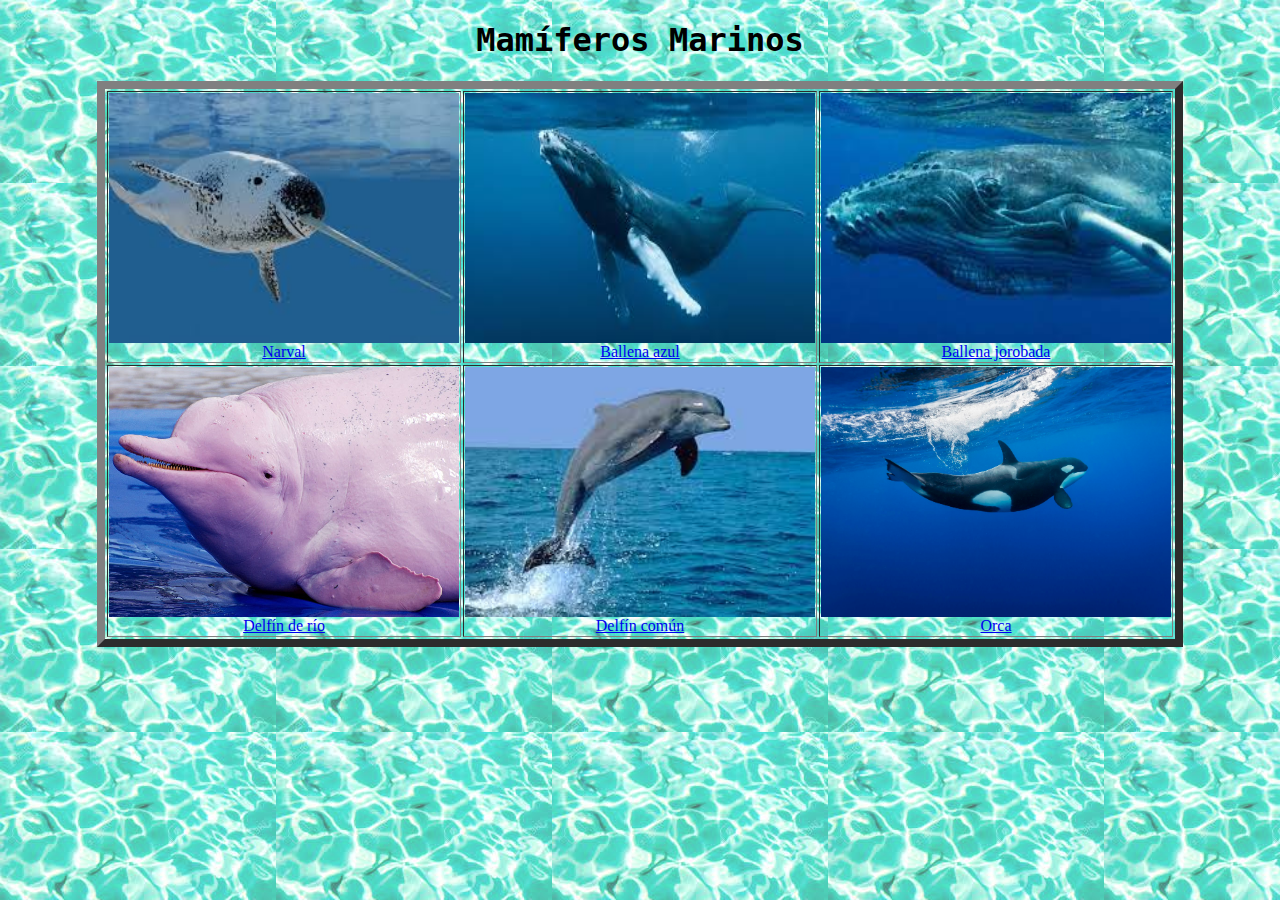
<file: index.html>
<!DOCTYPE html>
<html>
	
	<head>
		
		<title>


		Mamiferos Marinos	

		
		</title>
		<h1>Mamíferos Marinos</h1>
		
	</head>
	<style>
	body {
 		
  		background-color: #fff;
		}	



	body::before {
  		background-image: url("figuras/fondo.jpg");
  		content: "";
  		opacity: 0.7;
  		position: absolute;
  		top: 0;
  		bottom: 0;
  		right: 0;
  		left: 0;
  		z-index: -1;   
		}
	.center{

		margin-left: auto;
		margin-right: auto;
		}


/*Le damos formato a los encabezados H1*/
	h1 {
  	font-weight: bold;
  	text-align: center;  
  	font-family: Monaco, "Bitstream Vera Sans Mono", "Lucida Console", Terminal, monospace;
  	color: #000000;
  
	}

	h2 {


	}

	p, ul {
  	font-weight: bold;  
  	font-family: Monaco, "Bitstream Vera Sans Mono", "Lucida Console", Terminal, monospace;
  	color: #fff;
  
	}
/*Le damos formato a los pies de imagen*/
	figcaption {

  	text-align: center;
	}


/*Le damos formato a las imágenes*/
	img {
  
  	display: block;
  	width: 350px;
  	height: 250px;

	}

	</style>

	<body>
	
	<table border = '8' class='center'>
		<tr>
			<td>
			<a href = 'html/narval.html'><img src = 'figuras/narval.jpg' alt = 'Narval' style = 'width:350px;height:250px;'><figcaption style = 'text-align:center'>Narval   
 			</figcaption>
			</a>
			</td> 
			
			<td>
			<a href = 'html/ballenaazul.html'><img src = 'figuras/ballenaazul.jpg' alt = 'Ballena_azul' style = 'width:350px;height:250px;'>
			<figcaption style = 'text-align:center'>Ballena azul  
 			</figcaption>
			</a>
			</td>
			
			<td>
			<a href = 'html/ballenajorobada.html'><img src = 'figuras/ballenajorobada.jpg' alt = 'ballena_jorobada' style = 'width:350px;height:250px;'>
			<figcaption style = 'text-align:center'>Ballena jorobada 
 			</figcaption>
			</a>
			</td>
			
		</tr>

		<tr>
			<td>
			<a href = 'html/delfinderio.html'><img src = 'figuras/delfinderio.jpg' alt = 'Delfin_de_rio' style = 'width:350px;height:250px;'>
			<figcaption style = 'text-align:center'>Delfín de río   
 			</figcaption>
			</a>
			</td> 
			
			<td>
			<a href = 'html/delfincomun.html'><img src = 'figuras/delfin.jpg' alt = 'Delfin_comun' style = 'width:350px;height:250px;'>
			<figcaption style = 'text-align:center'>Delfín común 
 			</figcaption>
			</a>
			</td>
			
			<td>
			<a href = 'html/orca.html'><img src = 'figuras/orca.jpg' alt = 'Orca' style = 'width:350px;height:250px;'>
			<figcaption style = 'text-align:center'>Orca
 			</figcaption>
			</a>
			</td>
		
		</tr>

	</table>


</html>
</file>
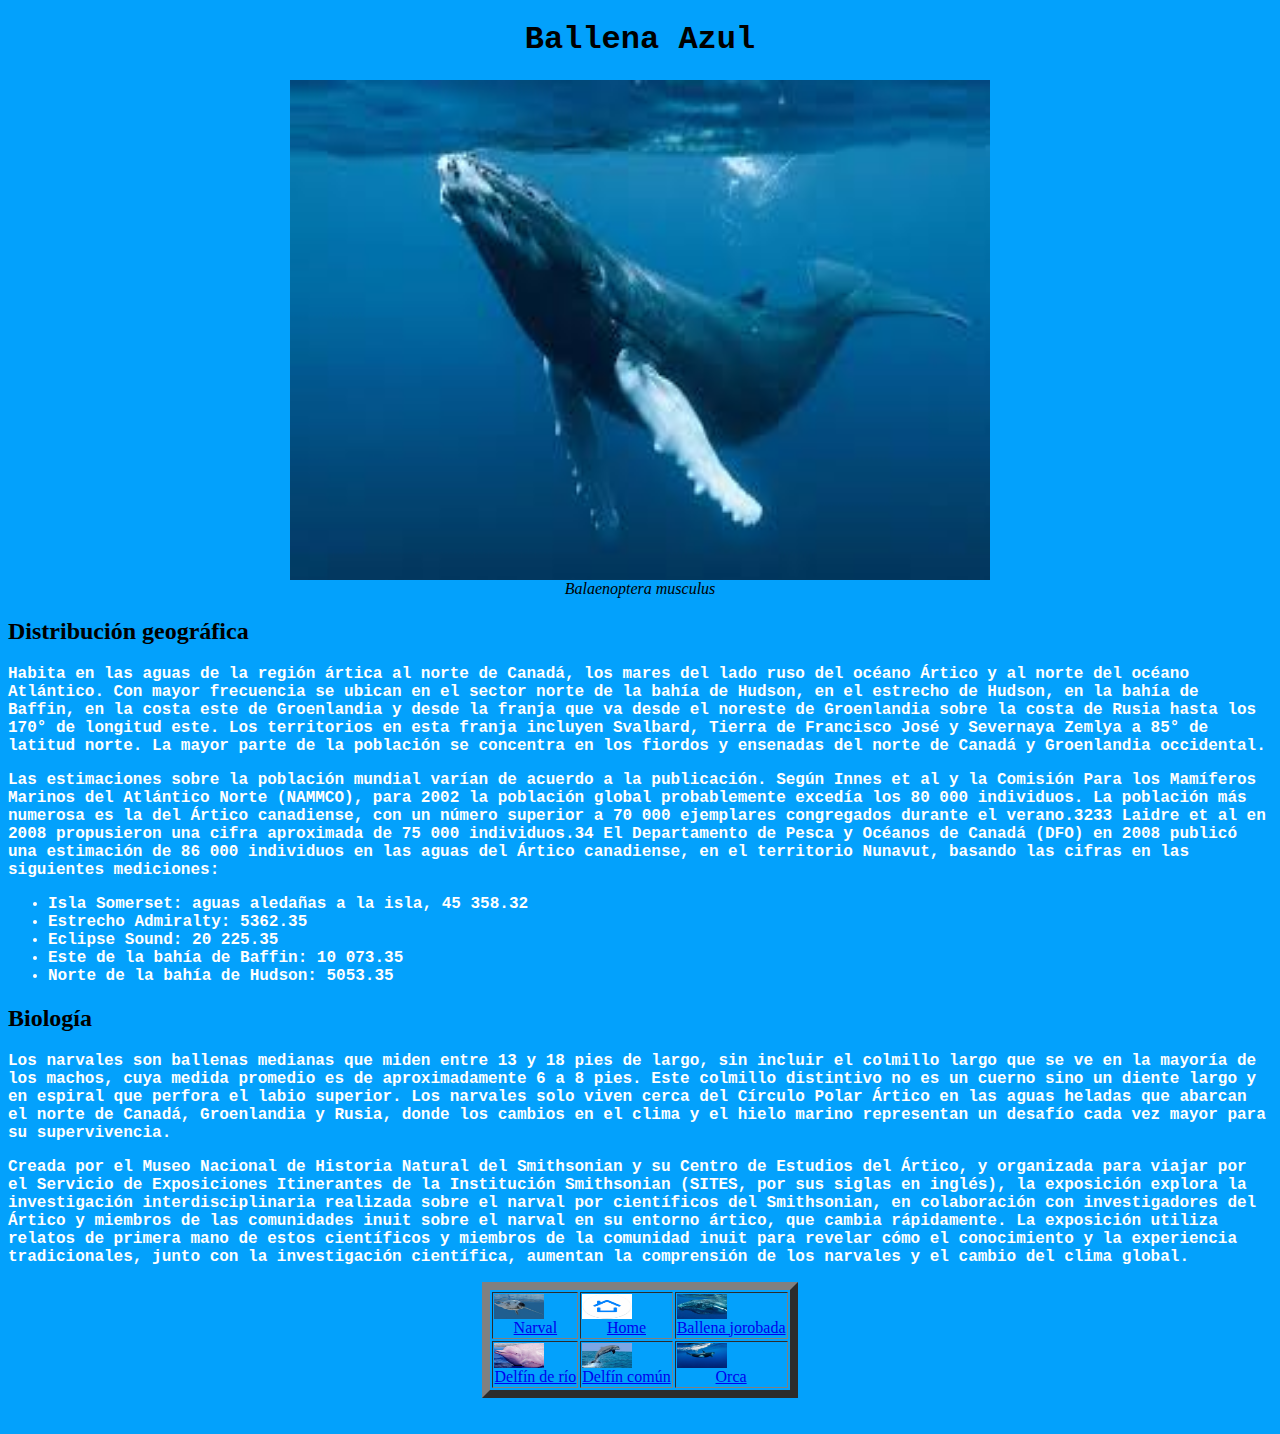
<file: html/ballenaazul.html>
<!DOCTYPE html>
<html>
	
	<head>
		
		<title>
		
		JUan
		
		</title>

		<meta charset = "utf-8">
		<link rel='stylesheet' type= 'text/css' href='../css/estilos.css' media= 'screen'>
	</head>
	<h1>Ballena Azul</h1>
	<img src = '../figuras/ballenaazul.jpg' alt = 'BallenaAzul' style = 'width:700px;height:500px;' class='center'><figcaption><i> Balaenoptera musculus</i></figcaption>

	<body>
		

		

		<h2> Distribución geográfica</h2>
		<p>Habita en las aguas de la región ártica al norte de Canadá, los mares del lado ruso del océano Ártico y al norte del océano Atlántico. Con mayor frecuencia se ubican 			en el sector norte de la bahía de Hudson, en el estrecho de Hudson, en la bahía de Baffin, en la costa este de Groenlandia y desde la franja que va desde el noreste de 		Groenlandia sobre la costa de Rusia hasta los 170° de longitud este. Los territorios en esta franja incluyen Svalbard, Tierra de Francisco José y Severnaya Zemlya a 85° 			de latitud norte. La mayor parte de la población se concentra en los fiordos y ensenadas del norte de Canadá y Groenlandia occidental.</p>
		<p>Las estimaciones sobre la población mundial varían de acuerdo a la publicación. Según Innes et al y la Comisión Para los Mamíferos Marinos del Atlántico Norte 			(NAMMCO), para 2002 la población global probablemente excedía los 80 000 individuos. La población más numerosa es la del Ártico canadiense, con un número superior a 70 		000 ejemplares congregados durante el verano.32​33​ Laidre et al en 2008 propusieron una cifra aproximada de 75 000 individuos.34​ El Departamento de Pesca y Océanos de 			Canadá (DFO) en 2008 publicó una estimación de 86 000 individuos en las aguas del Ártico canadiense, en el territorio Nunavut, basando las cifras en las siguientes 			mediciones:
		<ul>
		<li>Isla Somerset: aguas aledañas a la isla, 45 358.32​</li>
		<li>Estrecho Admiralty: 5362.35​</li>
		<li>Eclipse Sound: 20 225.35​</li>
		<li>Este de la bahía de Baffin: 10 073.35​</li>
		<li>Norte de la bahía de Hudson: 5053.35​</li>
		
		</ul>
	
		</p>
			


		<h2> Biología</h2>

		<p>Los narvales son ballenas medianas que miden entre 13 y 18 pies de largo, sin incluir el colmillo largo que se ve en la mayoría de los machos, cuya medida promedio es 			de aproximadamente 6 a 8 pies. Este colmillo distintivo no es un cuerno sino un diente largo y en espiral que perfora el labio superior. Los narvales solo viven cerca 			del Círculo Polar Ártico en las aguas heladas que abarcan el norte de Canadá, Groenlandia y Rusia, donde los cambios en el clima y el hielo marino representan un desafío 			cada vez mayor para su supervivencia.	
		</p>
		<p>Creada por el Museo Nacional de Historia Natural del Smithsonian y su Centro de Estudios del Ártico, y organizada para viajar por el Servicio de Exposiciones 			Itinerantes de la Institución Smithsonian (SITES, por sus siglas en inglés), la exposición explora la investigación interdisciplinaria realizada sobre el narval por 			científicos del Smithsonian, en colaboración con investigadores del Ártico y miembros de las comunidades inuit sobre el narval en su entorno ártico, que cambia 		rápidamente. La exposición utiliza relatos de primera mano de estos científicos y miembros de la comunidad inuit para revelar cómo el conocimiento y la experiencia 			tradicionales, junto con la investigación científica, aumentan la comprensión de los narvales y el cambio del clima global.
		</p>

		
	<table border = '8' class='center'>
		<tr>
			<td>
			<a href = 'narval.html'><img src = '../figuras/narval.jpg' alt = 'Home' ><figcaption >Narval  
 			</figcaption>
			</a>
			</td> 
			
			<td>
			<a href = '../index.html'><img src = '../figuras/home.png' alt = 'Home' ><figcaption >Home  
 			</figcaption>
			</a>
			</td>
			
			<td>
			<a href = 'ballenajorobada.html'><img src = '../figuras/ballenajorobada.jpg' alt = 'ballena_jorobada' >
			<figcaption >Ballena jorobada 
 			</figcaption>
			</a>
			</td>
			
		</tr>

		<tr>
			<td>
			<a href = 'delfinderio.html'><img src = '../figuras/delfinderio.jpg' alt = 'Delfin_de_rio'>
			<figcaption >Delfín de río   
 			</figcaption>
			</a>
			</td> 
			
			<td>
			<a href = 'delfincomun.html'><img src = '../figuras/delfin.jpg' alt = 'Delfincomun' >
			<figcaption >Delfín común 
 			</figcaption>
			</a>
			</td>
			
			<td>
			<a href = 'orca.html'><img src = '../figuras/orca.jpg' alt = 'Orca' >
			<figcaption >Orca
 			</figcaption>
			</a>
			</td>
		
		</tr>

	</table>

	





	</body>
</html>
</file>
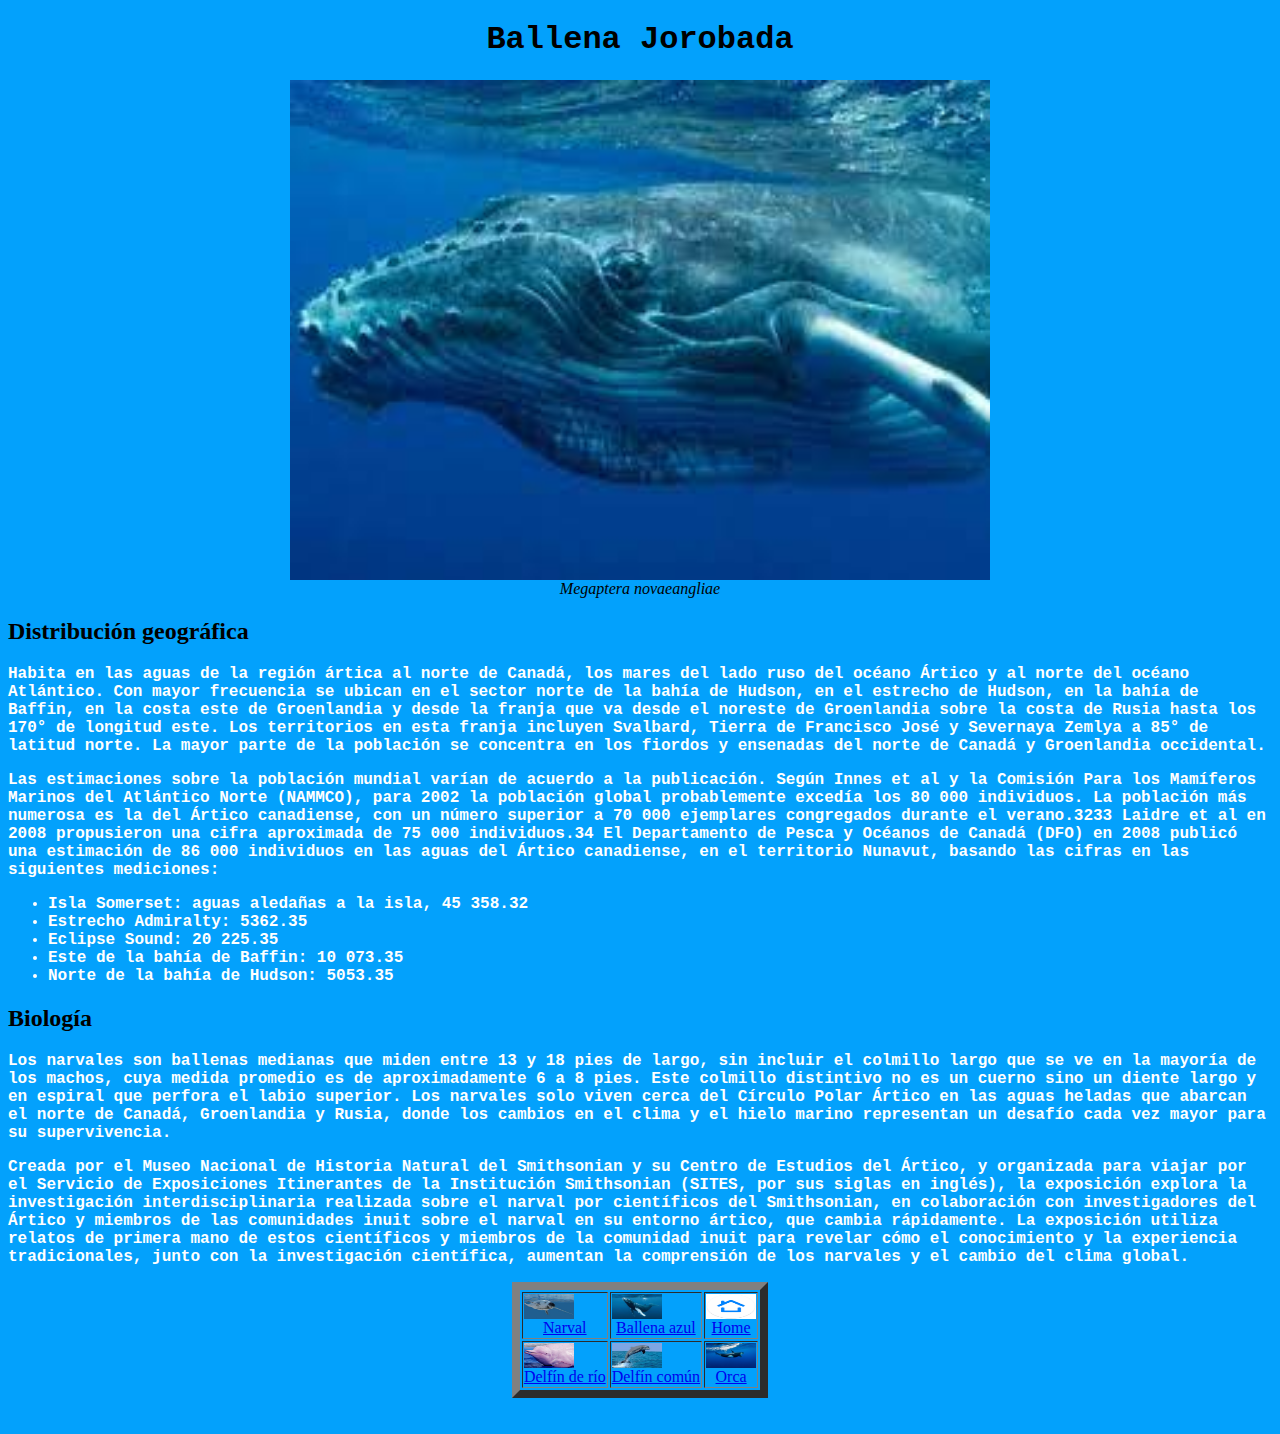
<file: html/ballenajorobada.html>
<!DOCTYPE html>
<html>
	
	<head>
		
		<title>
		
		Ballena Jorobada
		
		</title>

		<meta charset = "utf-8">
		<link rel='stylesheet' type= 'text/css' href='../css/estilos.css' media= 'screen'>
	</head>
	<h1>Ballena Jorobada</h1>
	<img src = '../figuras/ballenajorobada.jpg' alt = 'BallenaJorobada' style = 'width:700px;height:500px;' class='center'><figcaption><i> Megaptera novaeangliae </i></figcaption>

	<body>
		

		

		<h2> Distribución geográfica</h2>
		<p>Habita en las aguas de la región ártica al norte de Canadá, los mares del lado ruso del océano Ártico y al norte del océano Atlántico. Con mayor frecuencia se ubican 			en el sector norte de la bahía de Hudson, en el estrecho de Hudson, en la bahía de Baffin, en la costa este de Groenlandia y desde la franja que va desde el noreste de 		Groenlandia sobre la costa de Rusia hasta los 170° de longitud este. Los territorios en esta franja incluyen Svalbard, Tierra de Francisco José y Severnaya Zemlya a 85° 			de latitud norte. La mayor parte de la población se concentra en los fiordos y ensenadas del norte de Canadá y Groenlandia occidental.</p>
		<p>Las estimaciones sobre la población mundial varían de acuerdo a la publicación. Según Innes et al y la Comisión Para los Mamíferos Marinos del Atlántico Norte 			(NAMMCO), para 2002 la población global probablemente excedía los 80 000 individuos. La población más numerosa es la del Ártico canadiense, con un número superior a 70 		000 ejemplares congregados durante el verano.32​33​ Laidre et al en 2008 propusieron una cifra aproximada de 75 000 individuos.34​ El Departamento de Pesca y Océanos de 			Canadá (DFO) en 2008 publicó una estimación de 86 000 individuos en las aguas del Ártico canadiense, en el territorio Nunavut, basando las cifras en las siguientes 			mediciones:
		<ul>
		<li>Isla Somerset: aguas aledañas a la isla, 45 358.32​</li>
		<li>Estrecho Admiralty: 5362.35​</li>
		<li>Eclipse Sound: 20 225.35​</li>
		<li>Este de la bahía de Baffin: 10 073.35​</li>
		<li>Norte de la bahía de Hudson: 5053.35​</li>
		
		</ul>
	
		</p>
			


		<h2> Biología</h2>

		<p>Los narvales son ballenas medianas que miden entre 13 y 18 pies de largo, sin incluir el colmillo largo que se ve en la mayoría de los machos, cuya medida promedio es 			de aproximadamente 6 a 8 pies. Este colmillo distintivo no es un cuerno sino un diente largo y en espiral que perfora el labio superior. Los narvales solo viven cerca 			del Círculo Polar Ártico en las aguas heladas que abarcan el norte de Canadá, Groenlandia y Rusia, donde los cambios en el clima y el hielo marino representan un desafío 			cada vez mayor para su supervivencia.	
		</p>
		<p>Creada por el Museo Nacional de Historia Natural del Smithsonian y su Centro de Estudios del Ártico, y organizada para viajar por el Servicio de Exposiciones 			Itinerantes de la Institución Smithsonian (SITES, por sus siglas en inglés), la exposición explora la investigación interdisciplinaria realizada sobre el narval por 			científicos del Smithsonian, en colaboración con investigadores del Ártico y miembros de las comunidades inuit sobre el narval en su entorno ártico, que cambia 		rápidamente. La exposición utiliza relatos de primera mano de estos científicos y miembros de la comunidad inuit para revelar cómo el conocimiento y la experiencia 			tradicionales, junto con la investigación científica, aumentan la comprensión de los narvales y el cambio del clima global.
		</p>

		
	<table border = '8' class='center'>
		<tr>
			<td>
			<a href = 'narval.html'><img src = '../figuras/narval.jpg' alt = 'Home' ><figcaption >Narval  
 			</figcaption>
			</a>
			</td> 
			
		
			<td>
			<a href = 'ballenaazul.html'><img src = '../figuras/ballenaazul.jpg' alt = 'Ballena_azul' >
			<figcaption >Ballena azul  
 			</figcaption>
			</a>
			</td>
			
			
			<td>
			<a href = '../index.html'><img src = '../figuras/home.png' alt = 'Home' ><figcaption >Home  
 			</figcaption>
			</a>
			</td>
			
		</tr>

		<tr>
			<td>
			<a href = 'delfinderio.html'><img src = '../figuras/delfinderio.jpg' alt = 'Delfin_de_rio'>
			<figcaption >Delfín de río   
 			</figcaption>
			</a>
			</td> 
			
			<td>
			<a href = 'delfincomun.html'><img src = '../figuras/delfin.jpg' alt = 'Delfincomun' >
			<figcaption >Delfín común 
 			</figcaption>
			</a>
			</td>
			
			<td>
			<a href = 'orca.html'><img src = '../figuras/orca.jpg' alt = 'Orca' >
			<figcaption >Orca
 			</figcaption>
			</a>
			</td>
		
		</tr>

	</table>

	





	</body>
</html>
</file>
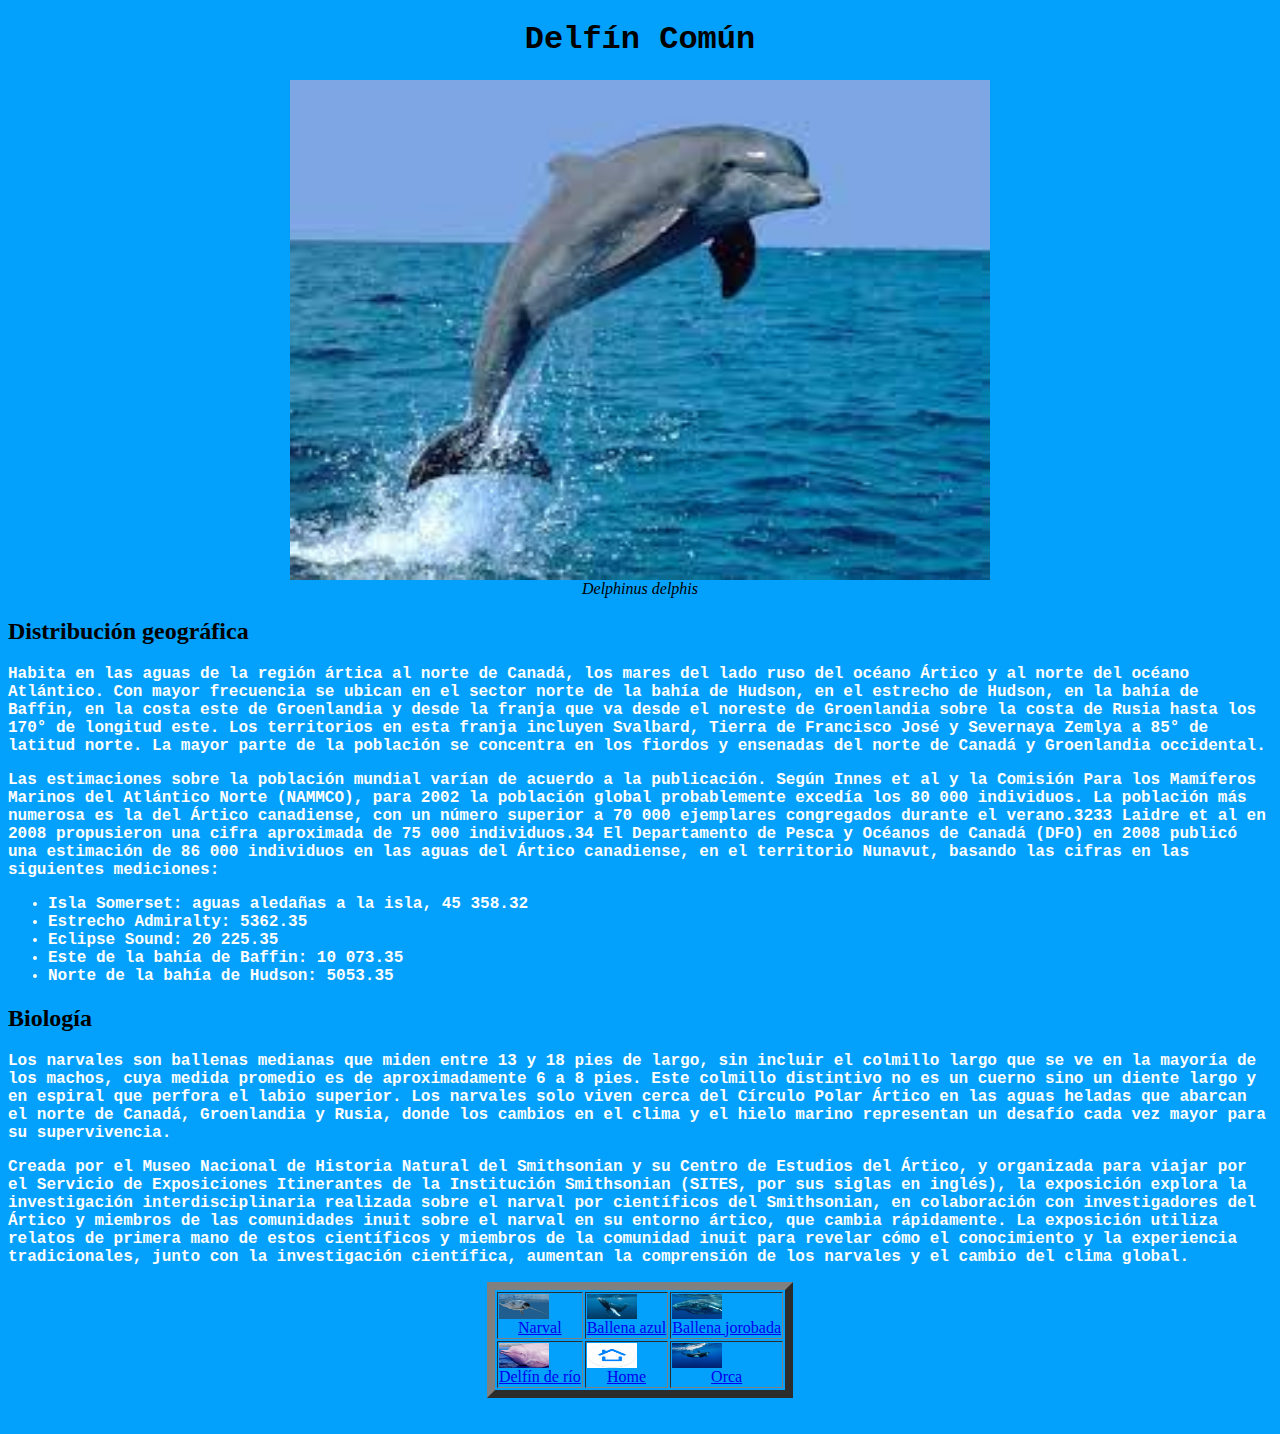
<file: html/delfincomun.html>
<!DOCTYPE html>
<html>
	
	<head>
		
		<title>
		
		Delfín
		
		</title>

		<meta charset = "utf-8">
		<link rel='stylesheet' type= 'text/css' href='../css/estilos.css' media= 'screen'>
	</head>
	<h1>Delfín Común</h1>
	<img src = '../figuras/delfin.jpg' alt = 'Delfín' style = 'width:700px;height:500px;' class='center'><figcaption><i> Delphinus delphis</i> </figcaption>

	<body>
		

		

		<h2> Distribución geográfica</h2>
		<p>Habita en las aguas de la región ártica al norte de Canadá, los mares del lado ruso del océano Ártico y al norte del océano Atlántico. Con mayor frecuencia se ubican 			en el sector norte de la bahía de Hudson, en el estrecho de Hudson, en la bahía de Baffin, en la costa este de Groenlandia y desde la franja que va desde el noreste de 		Groenlandia sobre la costa de Rusia hasta los 170° de longitud este. Los territorios en esta franja incluyen Svalbard, Tierra de Francisco José y Severnaya Zemlya a 85° 			de latitud norte. La mayor parte de la población se concentra en los fiordos y ensenadas del norte de Canadá y Groenlandia occidental.</p>
		<p>Las estimaciones sobre la población mundial varían de acuerdo a la publicación. Según Innes et al y la Comisión Para los Mamíferos Marinos del Atlántico Norte 			(NAMMCO), para 2002 la población global probablemente excedía los 80 000 individuos. La población más numerosa es la del Ártico canadiense, con un número superior a 70 		000 ejemplares congregados durante el verano.32​33​ Laidre et al en 2008 propusieron una cifra aproximada de 75 000 individuos.34​ El Departamento de Pesca y Océanos de 			Canadá (DFO) en 2008 publicó una estimación de 86 000 individuos en las aguas del Ártico canadiense, en el territorio Nunavut, basando las cifras en las siguientes 			mediciones:
		<ul>
		<li>Isla Somerset: aguas aledañas a la isla, 45 358.32​</li>
		<li>Estrecho Admiralty: 5362.35​</li>
		<li>Eclipse Sound: 20 225.35​</li>
		<li>Este de la bahía de Baffin: 10 073.35​</li>
		<li>Norte de la bahía de Hudson: 5053.35​</li>
		
		</ul>
	
		</p>
			


		<h2> Biología</h2>

		<p>Los narvales son ballenas medianas que miden entre 13 y 18 pies de largo, sin incluir el colmillo largo que se ve en la mayoría de los machos, cuya medida promedio es 			de aproximadamente 6 a 8 pies. Este colmillo distintivo no es un cuerno sino un diente largo y en espiral que perfora el labio superior. Los narvales solo viven cerca 			del Círculo Polar Ártico en las aguas heladas que abarcan el norte de Canadá, Groenlandia y Rusia, donde los cambios en el clima y el hielo marino representan un desafío 			cada vez mayor para su supervivencia.	
		</p>
		<p>Creada por el Museo Nacional de Historia Natural del Smithsonian y su Centro de Estudios del Ártico, y organizada para viajar por el Servicio de Exposiciones 			Itinerantes de la Institución Smithsonian (SITES, por sus siglas en inglés), la exposición explora la investigación interdisciplinaria realizada sobre el narval por 			científicos del Smithsonian, en colaboración con investigadores del Ártico y miembros de las comunidades inuit sobre el narval en su entorno ártico, que cambia 		rápidamente. La exposición utiliza relatos de primera mano de estos científicos y miembros de la comunidad inuit para revelar cómo el conocimiento y la experiencia 			tradicionales, junto con la investigación científica, aumentan la comprensión de los narvales y el cambio del clima global.
		</p>

		
	<table border = '8' class='center'>
		<tr>
			<td>
			<a href = 'narval.html'><img src = '../figuras/narval.jpg' alt = 'Home' ><figcaption >Narval  
 			</figcaption>
			</a>
			</td> 
			
		
			<td>
			<a href = 'ballenaazul.html'><img src = '../figuras/ballenaazul.jpg' alt = 'Ballena_azul' >
			<figcaption >Ballena azul  
 			</figcaption>
			</a>
			</td>
			
			
			<td>
			<a href = 'ballenajorobada.html'><img src = '../figuras/ballenajorobada.jpg' alt = 'ballena_jorobada' >
			<figcaption >Ballena jorobada 
 			</figcaption>
			</a>
			</td>
			
		</tr>

		<tr>
			<td>
			<a href = 'delfinderio.html'><img src = '../figuras/delfinderio.jpg' alt = 'Delfin_de_rio'>
			<figcaption >Delfín de río   
 			</figcaption>
			</a>	
			</td> 
			
			<td>	
			<a href = '../index.html'><img src = '../figuras/home.png' alt = 'Home' ><figcaption >Home  
 			</figcaption>
			</a>
			</td>
			
			<td>
			<a href = 'orca.html'><img src = '../figuras/orca.jpg' alt = 'Orca' >
			<figcaption >Orca
 			</figcaption>
			</a>
			</td>
		
		</tr>

	</table>

	





	</body>
</html>
</file>
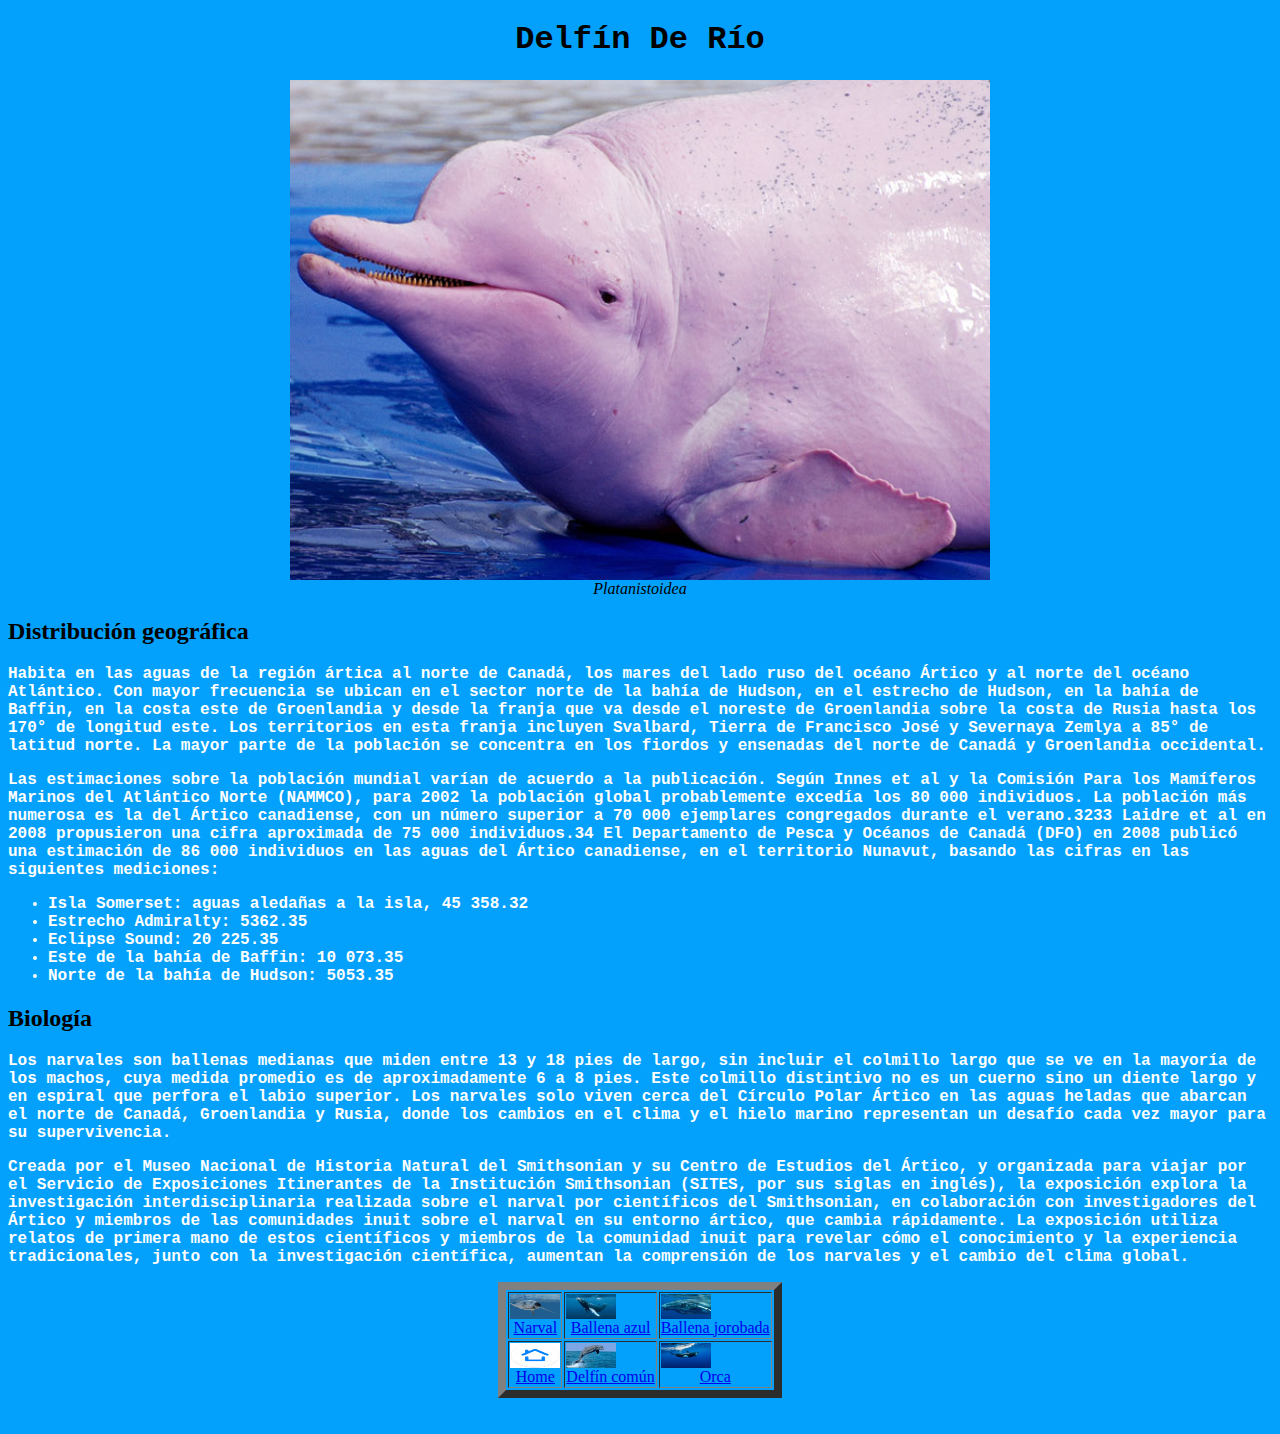
<file: html/delfinderio.html>
<!DOCTYPE html>
<html>
	
	<head>
		
		<title>
		
		Delfín de Río

		</title>

		<meta charset = "utf-8">
		<link rel='stylesheet' type= 'text/css' href='../css/estilos.css' media= 'screen'>
	</head>
	<h1>Delfín De Río</h1>
	<img src = '../figuras/delfinderio.jpg' alt = 'DelfíndeRío' style = 'width:700px;height:500px;' class='center'><figcaption><i> Platanistoidea</i> </figcaption>

	<body>
		

		

		<h2> Distribución geográfica</h2>
		<p>Habita en las aguas de la región ártica al norte de Canadá, los mares del lado ruso del océano Ártico y al norte del océano Atlántico. Con mayor frecuencia se ubican 			en el sector norte de la bahía de Hudson, en el estrecho de Hudson, en la bahía de Baffin, en la costa este de Groenlandia y desde la franja que va desde el noreste de 		Groenlandia sobre la costa de Rusia hasta los 170° de longitud este. Los territorios en esta franja incluyen Svalbard, Tierra de Francisco José y Severnaya Zemlya a 85° 			de latitud norte. La mayor parte de la población se concentra en los fiordos y ensenadas del norte de Canadá y Groenlandia occidental.</p>
		<p>Las estimaciones sobre la población mundial varían de acuerdo a la publicación. Según Innes et al y la Comisión Para los Mamíferos Marinos del Atlántico Norte 			(NAMMCO), para 2002 la población global probablemente excedía los 80 000 individuos. La población más numerosa es la del Ártico canadiense, con un número superior a 70 		000 ejemplares congregados durante el verano.32​33​ Laidre et al en 2008 propusieron una cifra aproximada de 75 000 individuos.34​ El Departamento de Pesca y Océanos de 			Canadá (DFO) en 2008 publicó una estimación de 86 000 individuos en las aguas del Ártico canadiense, en el territorio Nunavut, basando las cifras en las siguientes 			mediciones:
		<ul>
		<li>Isla Somerset: aguas aledañas a la isla, 45 358.32​</li>
		<li>Estrecho Admiralty: 5362.35​</li>
		<li>Eclipse Sound: 20 225.35​</li>
		<li>Este de la bahía de Baffin: 10 073.35​</li>
		<li>Norte de la bahía de Hudson: 5053.35​</li>
		
		</ul>
	
		</p>
			


		<h2> Biología</h2>

		<p>Los narvales son ballenas medianas que miden entre 13 y 18 pies de largo, sin incluir el colmillo largo que se ve en la mayoría de los machos, cuya medida promedio es 			de aproximadamente 6 a 8 pies. Este colmillo distintivo no es un cuerno sino un diente largo y en espiral que perfora el labio superior. Los narvales solo viven cerca 			del Círculo Polar Ártico en las aguas heladas que abarcan el norte de Canadá, Groenlandia y Rusia, donde los cambios en el clima y el hielo marino representan un desafío 			cada vez mayor para su supervivencia.	
		</p>
		<p>Creada por el Museo Nacional de Historia Natural del Smithsonian y su Centro de Estudios del Ártico, y organizada para viajar por el Servicio de Exposiciones 			Itinerantes de la Institución Smithsonian (SITES, por sus siglas en inglés), la exposición explora la investigación interdisciplinaria realizada sobre el narval por 			científicos del Smithsonian, en colaboración con investigadores del Ártico y miembros de las comunidades inuit sobre el narval en su entorno ártico, que cambia 		rápidamente. La exposición utiliza relatos de primera mano de estos científicos y miembros de la comunidad inuit para revelar cómo el conocimiento y la experiencia 			tradicionales, junto con la investigación científica, aumentan la comprensión de los narvales y el cambio del clima global.
		</p>

		
	<table border = '8' class='center'>
		<tr>
			<td>
			<a href = 'narval.html'><img src = '../figuras/narval.jpg' alt = 'Home' ><figcaption >Narval  
 			</figcaption>
			</a>
			</td> 
			
		
			<td>
			<a href = 'ballenaazul.html'><img src = '../figuras/ballenaazul.jpg' alt = 'Ballena_azul' >
			<figcaption >Ballena azul  
 			</figcaption>
			</a>
			</td>
			
			
			<td>
			<a href = 'ballenajorobada.html'><img src = '../figuras/ballenajorobada.jpg' alt = 'ballena_jorobada' >
			<figcaption >Ballena jorobada 
 			</figcaption>
			</a>
			</td>
			
		</tr>

		<tr>
			<td>
			<a href = '../index.html'><img src = '../figuras/home.png' alt = 'Home' ><figcaption >Home  
 			</figcaption>
			</a>
			</td> 
			
			<td>
			<a href = 'delfincomun.html'><img src = '../figuras/delfin.jpg' alt = 'Delfincomun' >
			<figcaption >Delfín común 
 			</figcaption>
			</a>
			</td>
			
			<td>
			<a href = 'orca.html'><img src = '../figuras/orca.jpg' alt = 'Orca' >
			<figcaption >Orca
 			</figcaption>
			</a>
			</td>
		
		</tr>

	</table>

	





	</body>
</html>
</file>
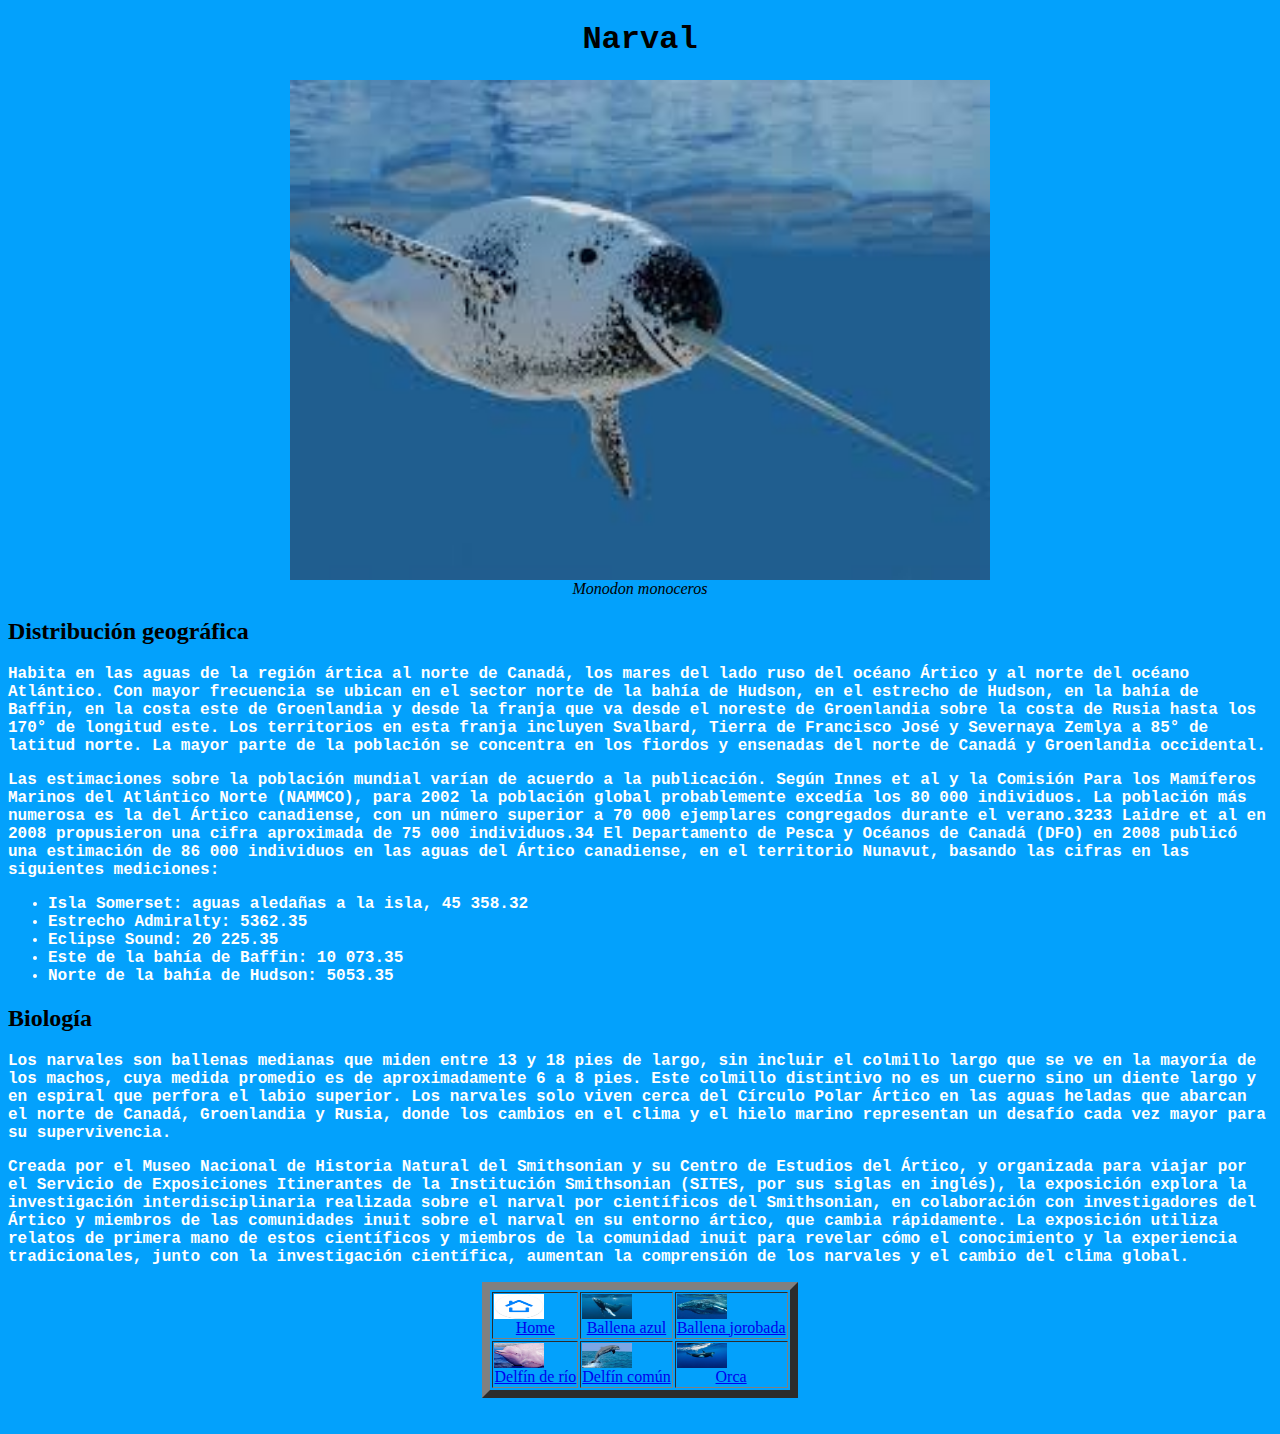
<file: html/narval.html>
<!DOCTYPE html>
<html>
	
	<head>
		
		<title>
		
		Narval
		
		</title>

		<meta charset = "utf-8">
		<link rel='stylesheet' type= 'text/css' href='../css/estilos.css' media= 'screen'>
	</head>
	<h1> Narval </h1>
	<img src = '../figuras/narval.jpg' alt = 'Narval' style = 'width:700px;height:500px;' class='center'><figcaption><i> Monodon monoceros</i></figcaption>

	<body>
		

		

		<h2> Distribución geográfica</h2>
		<p>Habita en las aguas de la región ártica al norte de Canadá, los mares del lado ruso del océano Ártico y al norte del océano Atlántico. Con mayor frecuencia se ubican 			en el sector norte de la bahía de Hudson, en el estrecho de Hudson, en la bahía de Baffin, en la costa este de Groenlandia y desde la franja que va desde el noreste de 		Groenlandia sobre la costa de Rusia hasta los 170° de longitud este. Los territorios en esta franja incluyen Svalbard, Tierra de Francisco José y Severnaya Zemlya a 85° 			de latitud norte. La mayor parte de la población se concentra en los fiordos y ensenadas del norte de Canadá y Groenlandia occidental.</p>
		<p>Las estimaciones sobre la población mundial varían de acuerdo a la publicación. Según Innes et al y la Comisión Para los Mamíferos Marinos del Atlántico Norte 			(NAMMCO), para 2002 la población global probablemente excedía los 80 000 individuos. La población más numerosa es la del Ártico canadiense, con un número superior a 70 		000 ejemplares congregados durante el verano.32​33​ Laidre et al en 2008 propusieron una cifra aproximada de 75 000 individuos.34​ El Departamento de Pesca y Océanos de 			Canadá (DFO) en 2008 publicó una estimación de 86 000 individuos en las aguas del Ártico canadiense, en el territorio Nunavut, basando las cifras en las siguientes 			mediciones:
		<ul>
		<li>Isla Somerset: aguas aledañas a la isla, 45 358.32​</li>
		<li>Estrecho Admiralty: 5362.35​</li>
		<li>Eclipse Sound: 20 225.35​</li>
		<li>Este de la bahía de Baffin: 10 073.35​</li>
		<li>Norte de la bahía de Hudson: 5053.35​</li>
		
		</ul>
	
		</p>
			


		<h2> Biología</h2>

		<p>Los narvales son ballenas medianas que miden entre 13 y 18 pies de largo, sin incluir el colmillo largo que se ve en la mayoría de los machos, cuya medida promedio es 			de aproximadamente 6 a 8 pies. Este colmillo distintivo no es un cuerno sino un diente largo y en espiral que perfora el labio superior. Los narvales solo viven cerca 			del Círculo Polar Ártico en las aguas heladas que abarcan el norte de Canadá, Groenlandia y Rusia, donde los cambios en el clima y el hielo marino representan un desafío 			cada vez mayor para su supervivencia.	
		</p>
		<p>Creada por el Museo Nacional de Historia Natural del Smithsonian y su Centro de Estudios del Ártico, y organizada para viajar por el Servicio de Exposiciones 			Itinerantes de la Institución Smithsonian (SITES, por sus siglas en inglés), la exposición explora la investigación interdisciplinaria realizada sobre el narval por 			científicos del Smithsonian, en colaboración con investigadores del Ártico y miembros de las comunidades inuit sobre el narval en su entorno ártico, que cambia 		rápidamente. La exposición utiliza relatos de primera mano de estos científicos y miembros de la comunidad inuit para revelar cómo el conocimiento y la experiencia 			tradicionales, junto con la investigación científica, aumentan la comprensión de los narvales y el cambio del clima global.
		</p>

		
	<table border = '8' class='center'>
		<tr>
			<td>
			<a href = '../index.html'><img src = '../figuras/home.png' alt = 'Home' ><figcaption >Home  
 			</figcaption>
			</a>
			</td> 
			
			<td>
			<a href = 'ballenaazul.html'><img src = '../figuras/ballenaazul.jpg' alt = 'Ballena_azul' >
			<figcaption >Ballena azul  
 			</figcaption>
			</a>
			</td>
			
			<td>
			<a href = 'ballenajorobada.html'><img src = '../figuras/ballenajorobada.jpg' alt = 'ballena_jorobada' >
			<figcaption >Ballena jorobada 
 			</figcaption>
			</a>
			</td>
			
		</tr>

		<tr>
			<td>
			<a href = 'delfinderio.html'><img src = '../figuras/delfinderio.jpg' alt = 'Delfin_de_rio'>
			<figcaption >Delfín de río   
 			</figcaption>
			</a>
			</td> 
			
			<td>
			<a href = 'delfincomun.html'><img src = '../figuras/delfin.jpg' alt = 'Delfincomun' >
			<figcaption >Delfín común 
 			</figcaption>
			</a>
			</td>
			
			<td>
			<a href = 'orca.html'><img src = '../figuras/orca.jpg' alt = 'Orca' >
			<figcaption >Orca
 			</figcaption>
			</a>
			</td>
		
		</tr>

	</table>

	





	</body>
</html>
</file>
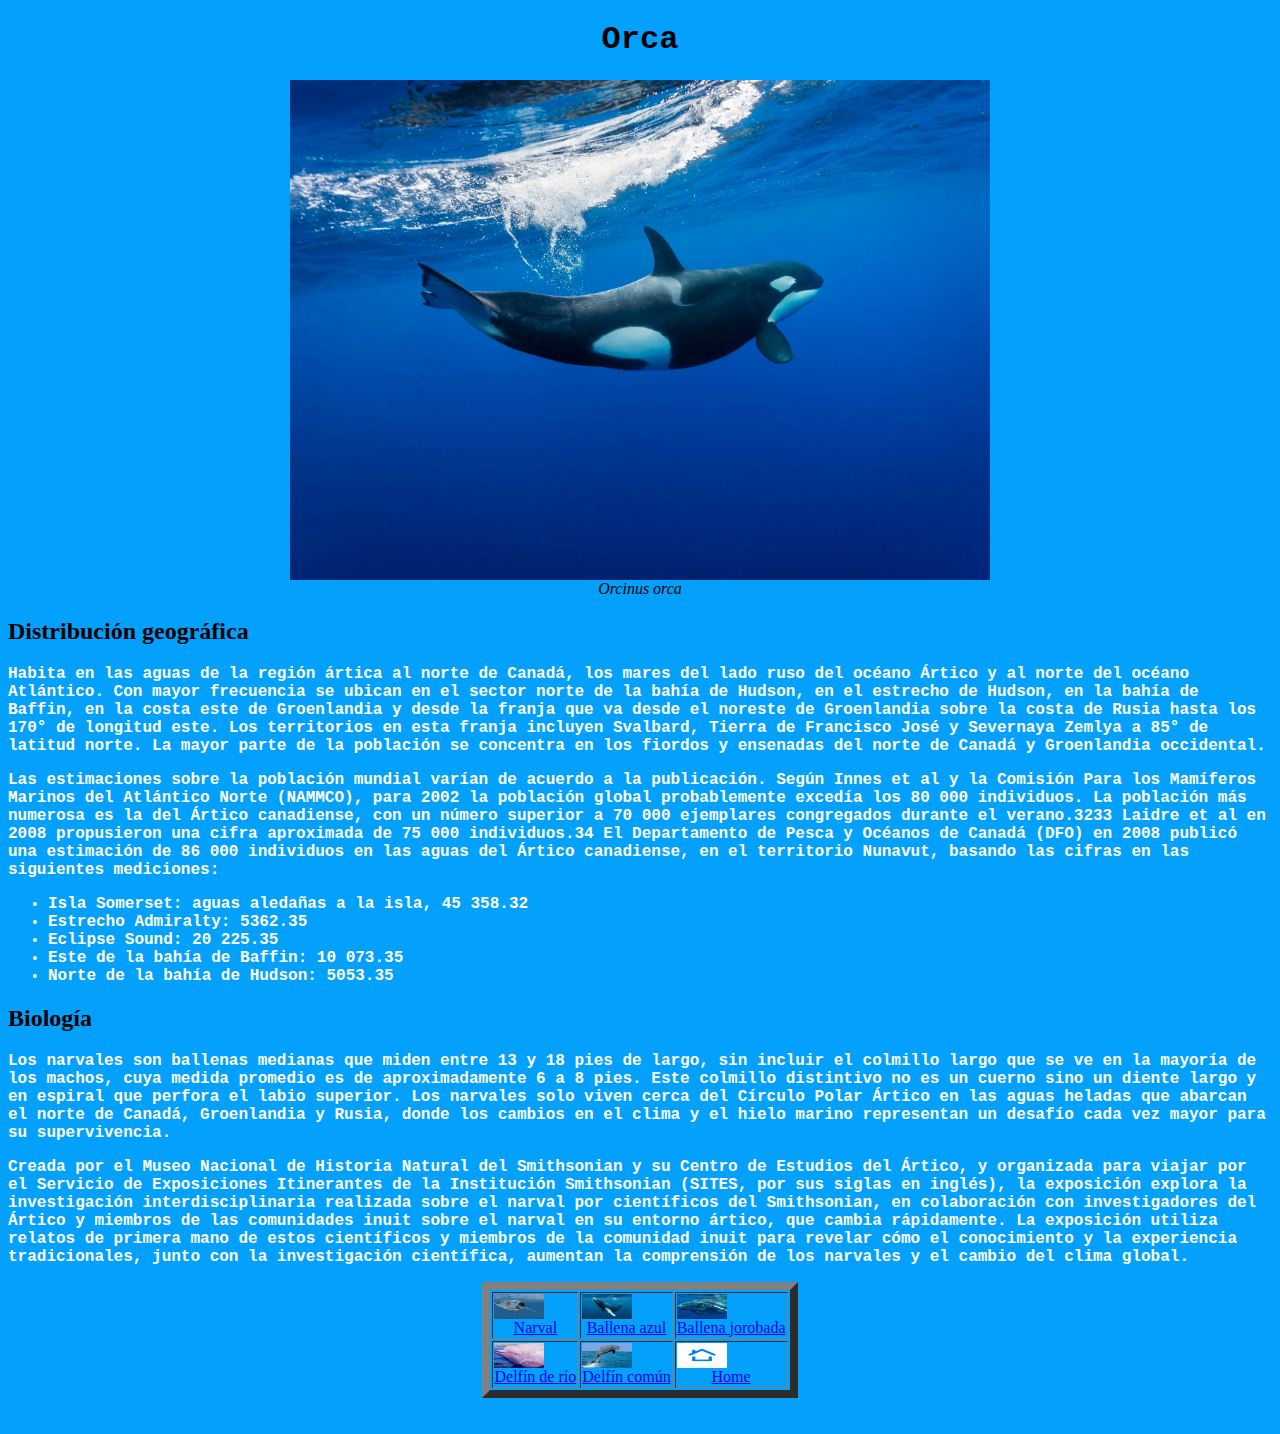
<file: html/orca.html>
<!DOCTYPE html>
<html>
	
	<head>
		
		<title>
		
		Orca

		</title>

		<meta charset = "utf-8">
		<link rel='stylesheet' type= 'text/css' href='../css/estilos.css' media= 'screen'>
	</head>
	<h1>Orca</h1>
	<img src = '../figuras/orca.jpg' alt = 'Orca' style = 'width:700px;height:500px;' class='center'><figcaption> <i>Orcinus orca </i></figcaption>

	<body>
		

		

		<h2> Distribución geográfica</h2>
		<p>Habita en las aguas de la región ártica al norte de Canadá, los mares del lado ruso del océano Ártico y al norte del océano Atlántico. Con mayor frecuencia se ubican 			en el sector norte de la bahía de Hudson, en el estrecho de Hudson, en la bahía de Baffin, en la costa este de Groenlandia y desde la franja que va desde el noreste de 		Groenlandia sobre la costa de Rusia hasta los 170° de longitud este. Los territorios en esta franja incluyen Svalbard, Tierra de Francisco José y Severnaya Zemlya a 85° 			de latitud norte. La mayor parte de la población se concentra en los fiordos y ensenadas del norte de Canadá y Groenlandia occidental.</p>
		<p>Las estimaciones sobre la población mundial varían de acuerdo a la publicación. Según Innes et al y la Comisión Para los Mamíferos Marinos del Atlántico Norte 			(NAMMCO), para 2002 la población global probablemente excedía los 80 000 individuos. La población más numerosa es la del Ártico canadiense, con un número superior a 70 		000 ejemplares congregados durante el verano.32​33​ Laidre et al en 2008 propusieron una cifra aproximada de 75 000 individuos.34​ El Departamento de Pesca y Océanos de 			Canadá (DFO) en 2008 publicó una estimación de 86 000 individuos en las aguas del Ártico canadiense, en el territorio Nunavut, basando las cifras en las siguientes 			mediciones:
		<ul>
		<li>Isla Somerset: aguas aledañas a la isla, 45 358.32​</li>
		<li>Estrecho Admiralty: 5362.35​</li>
		<li>Eclipse Sound: 20 225.35​</li>
		<li>Este de la bahía de Baffin: 10 073.35​</li>
		<li>Norte de la bahía de Hudson: 5053.35​</li>
		
		</ul>
	
		</p>
			


		<h2> Biología</h2>

		<p>Los narvales son ballenas medianas que miden entre 13 y 18 pies de largo, sin incluir el colmillo largo que se ve en la mayoría de los machos, cuya medida promedio es 			de aproximadamente 6 a 8 pies. Este colmillo distintivo no es un cuerno sino un diente largo y en espiral que perfora el labio superior. Los narvales solo viven cerca 			del Círculo Polar Ártico en las aguas heladas que abarcan el norte de Canadá, Groenlandia y Rusia, donde los cambios en el clima y el hielo marino representan un desafío 			cada vez mayor para su supervivencia.	
		</p>
		<p>Creada por el Museo Nacional de Historia Natural del Smithsonian y su Centro de Estudios del Ártico, y organizada para viajar por el Servicio de Exposiciones 			Itinerantes de la Institución Smithsonian (SITES, por sus siglas en inglés), la exposición explora la investigación interdisciplinaria realizada sobre el narval por 			científicos del Smithsonian, en colaboración con investigadores del Ártico y miembros de las comunidades inuit sobre el narval en su entorno ártico, que cambia 		rápidamente. La exposición utiliza relatos de primera mano de estos científicos y miembros de la comunidad inuit para revelar cómo el conocimiento y la experiencia 			tradicionales, junto con la investigación científica, aumentan la comprensión de los narvales y el cambio del clima global.
		</p>

		
	<table border = '8' class='center'>
		<tr>
			<td>
			<a href = 'narval.html'><img src = '../figuras/narval.jpg' alt = 'Home' ><figcaption >Narval  
 			</figcaption>
			</a>
			</td> 
			
		
			<td>
			<a href = 'ballenaazul.html'><img src = '../figuras/ballenaazul.jpg' alt = 'Ballena_azul' >
			<figcaption >Ballena azul  
 			</figcaption>
			</a>
			</td>
			
			
			<td>
			<a href = 'ballenajorobada.html'><img src = '../figuras/ballenajorobada.jpg' alt = 'ballena_jorobada' >
			<figcaption >Ballena jorobada 
 			</figcaption>
			</a>
			</td>
			
		</tr>

		<tr>
			<td>
			<a href = 'delfinderio.html'><img src = '../figuras/delfinderio.jpg' alt = 'Delfin_de_rio'>
			<figcaption >Delfín de río   
 			</figcaption>
			</a>
			</td> 
			
			<td>
			<a href = 'delfincomun.html'><img src = '../figuras/delfin.jpg' alt = 'Delfincomun' >
			<figcaption >Delfín común 
 			</figcaption>
			</a>
			</td>
			
			<td>
			<a href = '../index.html'><img src = '../figuras/home.png' alt = 'Home' ><figcaption >Home  
 			</figcaption>
			</a>
			</td>
		
		</tr>

	</table>

	





	</body>
</html>
</file>
<file: css/estilos.css>
/*Colocamos una imagen de fondo al 'body' de nuestras páginas*/

body {	
 background-color: #03a1fc;
}

/*Creamos la clase 'center' de forma que podamos centrar, por ejemplo, las tablas de nuestras páginas*/

.center{

	margin-left: auto;
	margin-right: auto;
}


/*Le damos formato a los encabezados H1*/
h1 {
  font-weight: bold;
  text-align: center;  
  font-family: Monaco, "Bitstream Vera Sans Mono", "Lucida Console", Terminal, monospace;
  color: #000000;
  
}

h2 {


}

p, ul {
  font-weight: bold;  
  font-family: Monaco, "Bitstream Vera Sans Mono", "Lucida Console", Terminal, monospace;
  color: #fff;
  
}
/*Le damos formato a los pies de imagen*/
figcaption {

  text-align: center;
	
}


/*Le damos formato a las imágenes*/
img {
  
  display: block;
  width: 50px;
  height: 25px;

}
</file>
